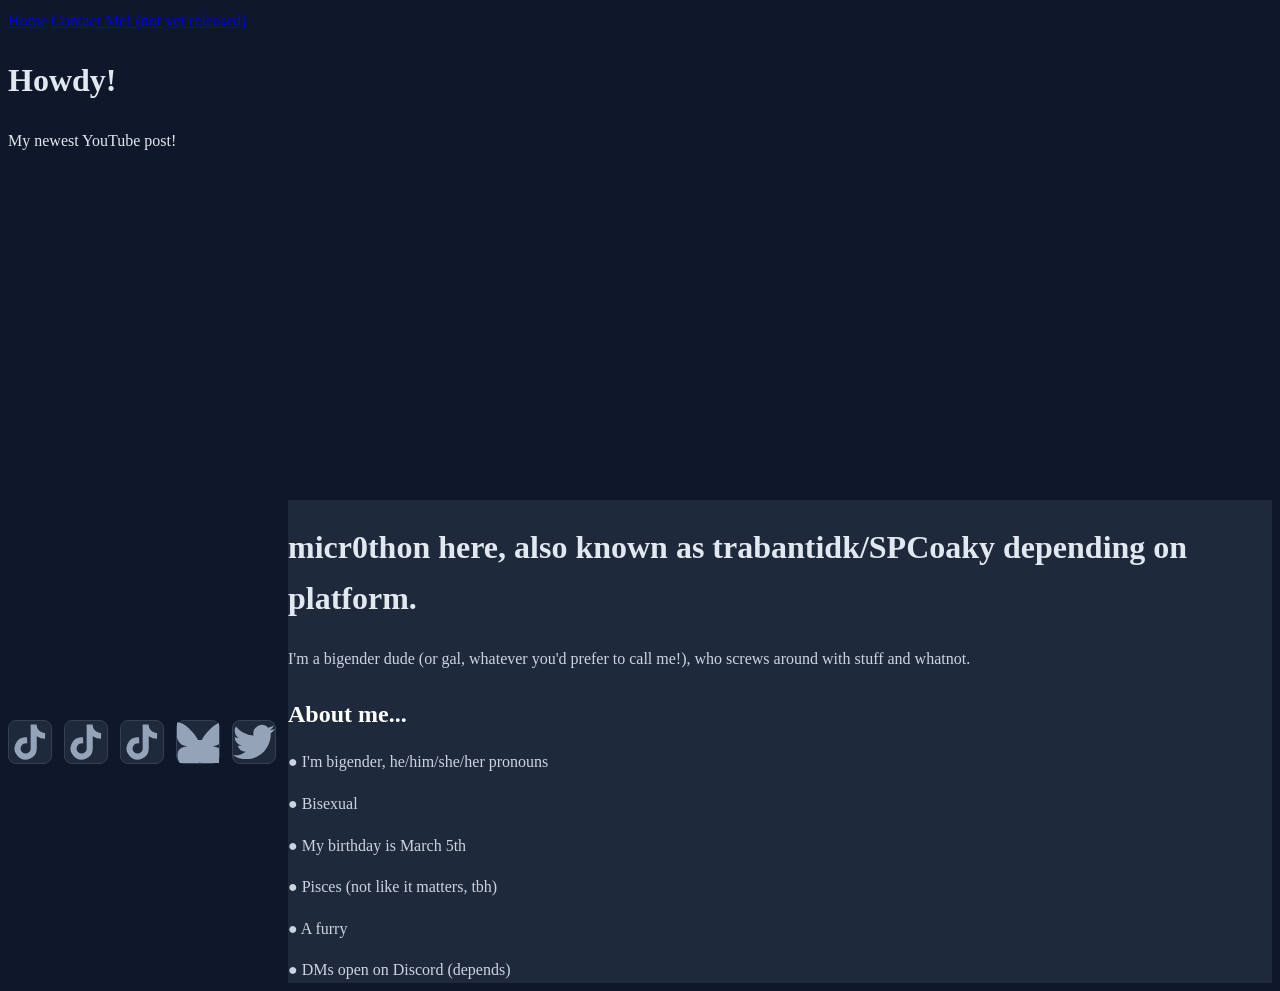
<file: index.html>
<html>

<head>
    <!-- links to styling and mobile scaling -->
    <link rel="stylesheet" href="style.css">
    <meta name="viewport" content="width=device-width, initial-scale=1.0">
    <title>micr0thon - Home</title>
</head>
<body>
    <!-- top menu -->
    <div class="main-page-layout">
        <nav class="top-bar">
            <a href="index.html" class="nav-button active">Home</a>
            <a href="contact.html" class="nav-button">Contact Me! (not yet released)</a>
        </nav>
        <main class="content-area">

        <!-- Header/Sub-Headers -->
        <h1>Howdy!</h1>
        <p>My newest YouTube post!</p>

        <!-- YouTube Embed -->
        <iframe width="560" height="315" src="https://www.youtube.com/embed/Q2qLqYP3KrE?si=i1yIhoq9egV1cSzK" title="YouTube video player" frameborder="0" allow="accelerometer; clipboard-write; encrypted-media; gyroscope; picture-in-picture; web-share" referrerpolicy="strict-origin-when-cross-origin" allowfullscreen></iframe>

        <!-- Social Media Links -->
        <div class="social-links">
            <!-- TikTok (Main) -->
            <a href="https://www.tiktok.com/@intel2zz" target="_blank" rel="noopener" class="social-icon" aria-label="TikTok (Main)">
                <svg viewBox="0 0 24 24" fill="currentColor"><path d="M19.59 6.69a4.83 4.83 0 0 1-3.77-4.25V2h-3.45v13.67a2.89 2.89 0 0 1-5.2 1.74 2.89 2.89 0 0 1 2.31-4.64 2.93 2.93 0 0 1 .88.13V9.4a6.84 6.84 0 0 0-1-.05A6.33 6.33 0 0 0 5 20.1a6.34 6.34 0 0 0 10.86-4.43v-7a8.16 8.16 0 0 0 4.77 1.52v-3.4a4.85 4.85 0 0 1-1-.1z"></svg>
            </a>

            <!-- TikTok (EAS, inactive acc) -->
            <a href="https://www.tiktok.com/@micro_eas" target="_blank" rel="noopener" class="social-icon" aria-label="TikTok (EAS, inactive)">
                <svg viewBox="0 0 24 24" fill="currentColor"><path d="M19.59 6.69a4.83 4.83 0 0 1-3.77-4.25V2h-3.45v13.67a2.89 2.89 0 0 1-5.2 1.74 2.89 2.89 0 0 1 2.31-4.64 2.93 2.93 0 0 1 .88.13V9.4a6.84 6.84 0 0 0-1-.05A6.33 6.33 0 0 0 5 20.1a6.34 6.34 0 0 0 10.86-4.43v-7a8.16 8.16 0 0 0 4.77 1.52v-3.4a4.85 4.85 0 0 1-1-.1z"></svg>
            </a>

            <!-- TikTok (Tech) -->
            <a href="https://www.tiktok.com/@microfetch" target="_blank" rel="noopener" class="social-icon" aria-label="TikTok (Tech)">
                <svg viewBox="0 0 24 24" fill="currentColor"><path d="M19.59 6.69a4.83 4.83 0 0 1-3.77-4.25V2h-3.45v13.67a2.89 2.89 0 0 1-5.2 1.74 2.89 2.89 0 0 1 2.31-4.64 2.93 2.93 0 0 1 .88.13V9.4a6.84 6.84 0 0 0-1-.05A6.33 6.33 0 0 0 5 20.1a6.34 6.34 0 0 0 10.86-4.43v-7a8.16 8.16 0 0 0 4.77 1.52v-3.4a4.85 4.85 0 0 1-1-.1z"></svg>
            </a>

            <!-- Bluesky -->
            <a href="https://bsky.app/profile/acad1aa.bsky.social" target="_blank" rel="noopener" class="social-icon" aria-label="Bluesky">
                <svg viewBox="0 0 24 24" fill="currentColor"><path d="M12 10.8c-1.087-2.114-4.04-6.052-7.98-8.74-1.69-1.15-3.21-1.325-3.72-1.22-.44.09-.79.41-.95.83-.41 1.09-.16 6.13 1.15 9.17 1.1 2.58 3.19 3.32 5.51 3.52-2.19.24-4.57 1.14-5.32 2.92-.85 2.03-.43 5.41 1.5 7.42 1.63 1.68 3.73 1.83 5.89 1.52 2.37-.34 4.12-1.62 5.02-2.61.9.99 2.65 2.27 5.02 2.61 2.16.31 4.26.16 5.89-1.52 1.93-2.01 2.35-5.39 1.5-7.42-.75-1.78-3.13-2.68-5.32-2.92 2.32-.2 4.41-.94 5.51-3.52 1.31-3.04 1.56-8.08 1.15-9.17-.16-.42-.51-.74-.95-.83-.51-.105-2.03.07-3.72 1.22-3.94 2.688-6.893 6.626-7.98 8.74z"></svg>
            </a>

            <!-- Twitter/X -->
            <a href="https://x.com/spcoaky" target="_blank" rel="noopener" class="social-icon" aria-label="Twitter/X">
                <svg viewBox="0 0 24 24" fill="currentColor"><path d="M23.953 4.57a10 10 0 01-2.825.775 4.958 4.958 0 002.163-2.723c-.951.555-2.005.959-3.127 1.184a4.92 4.92 0 00-8.384 4.482C7.69 8.095 4.067 6.13 1.64 3.162a4.822 4.822 0 00-.666 2.475c0 1.71.87 3.213 2.188 4.096a4.904 4.904 0 01-2.228-.616v.06a4.923 4.923 0 003.946 4.827 4.996 4.996 0 01-2.212.085 4.936 4.936 0 004.604 3.417 9.867 9.867 0 01-6.102 2.105c-.39 0-.779-.023-1.17-.067a13.995 13.995 0 007.557 2.209c9.053 0 13.998-7.496 13.998-13.985 0-.21 0-.42-.015-.63A9.936 9.936 0 0024 4.59z"></svg>
            </a>

        <!-- About Section -->
        <div class="side-text">
        <h1>micr0thon here, also known as trabantidk/SPCoaky depending on platform.</h1>
        <p>I'm a bigender dude (or gal, whatever you'd prefer to call me!), who screws around with stuff and whatnot.</p>
        <h3>About me...</h3>
        <p>● I'm bigender, he/him/she/her pronouns</p>
        <p>● Bisexual</p>
        <p>● My birthday is March 5th</p>
        <p>● Pisces (not like it matters, tbh)</p>
        <p>● A furry</p>
        <p>● DMs open on Discord (depends)</p>
        
        </div>
    

        </main>
</body>
</html>
</file>
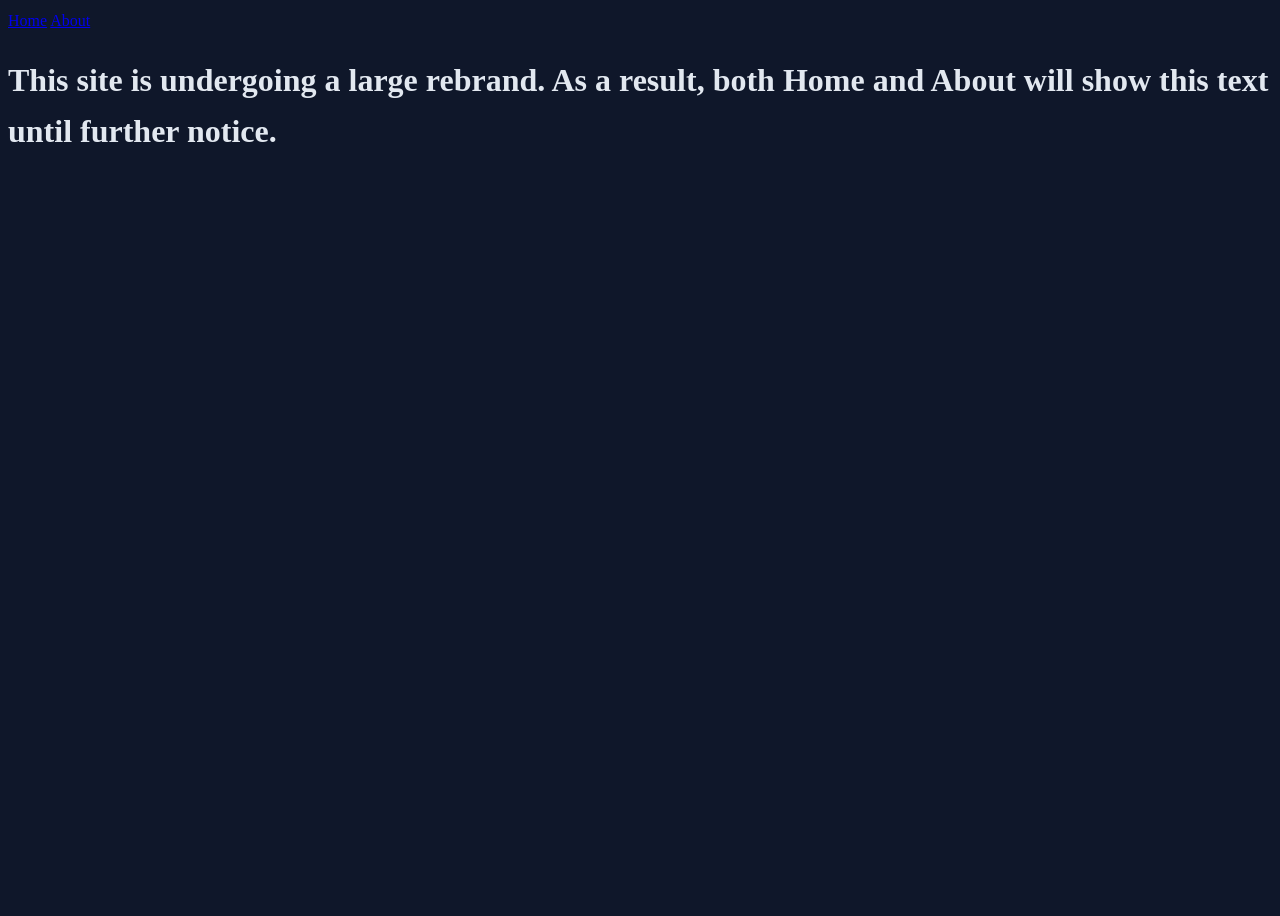
<file: about.html>
<html>

<head>
    <link rel="stylesheet" href="style.css">
    <meta name="viewport" content="width=device-width, initial-scale=1.0">
    <title>micr0thon - About</title>
</head>

<body>
    <div class="main-page-layout">
        <nav class="top-menu">
            <a href="index.html">Home</a>
            <a href="about.html">About</a>
        </nav>

        <main class="content-area">
            <h1>This site is undergoing a large rebrand. As a result, both Home and About will show this text until further notice.</h1>
            
  </div>
</body>
</html>
</file>
<file: style.css>
/* base styling... */
* *::before  *::after {
    box-sizing: border-box;
    margin: 0;
    padding: 0;
}

body {
    font-family -apple-system, BlinkMacSystemFont, "Segoe UI", Roboto, Helvetica, Arial, sans-serif;
    background-color: #0f172a;
    color: #e2e8f0;
    line-height: 1.6;
    min-height: 100vh;
}

/* navig bar */
.navbar {
    background-color: #1e293b;
    border-bottom: 1px solid #334155;
    padding: 12px 20px;
    position: sticky;
    top: 0;
    z-index: 100;
}

.nav-container {
    max-width: 1100px;
    margin: 0 auto;
    display: flex;
    align-items: center;
    gap: 12px;
}

.nav-btn {
    display: inline-block;
    padding: 8px 16px;
    color: #94a3b8;
    text-decoration: none;
    font-weight: 500;
    font-size: 0.95rem;
    border-radius: 6px;
    transition: all 0.2s ease;
}

.nav-btn:hover {
    color: #ffffff;
    background-color: #334155;
}

.nav-btn:active {
    color: #ffffff;
    background-color: #3b82f6;
    font-weight: 600;
}

/* other things i forgot to think of a name for */
.content-wrapper {
    max-width: 1100px;
    margin: 0 auto 60px;
    padding: 0 20px;
    display: flex;
    flex-wrap: wrap;
    gap: 40px;
    align-items: flex-start;
}

.left-column {
    flex: 1 1 480px;
}

.video-container {
    position: relative;
    width: 100%;
    aspect-ratio: 16 / 9;
    border-radius: 12px;
    overflow: hidden;
    background-color: #000000;
}

.social-links {
    display: flex;
    flex-direction: row;
    align-items: center;
    gap: 12px;
    margin-top: 16px;
}

.social-icon {
    display: inline-flex;
    align-items: center;
    justify-content: center;
    width: 42px;
    height: 42px;
    border-radius: 8px;
    background-color: #1e293b;
    color: #94a3b8;
    border: 1px solid #334155;
    text-decoration: none;
}

.social-icon:svg {
    width: 20px;
    height: 20px;
}

.side-text {
    flex: 1 1 350px;
    background-color: #1e293b;
}

.side-text h3 {
  font-size: 1.5rem;
  color: #ffffff;
  margin-bottom: 12px;
  font-weight: 700;
}

.side-text p {
  color: #cbd5e1;
  font-size: 1rem;
  margin-bottom: 16px;
}

.side-text p:last-child {
  margin-bottom: 0;
}
</file>
